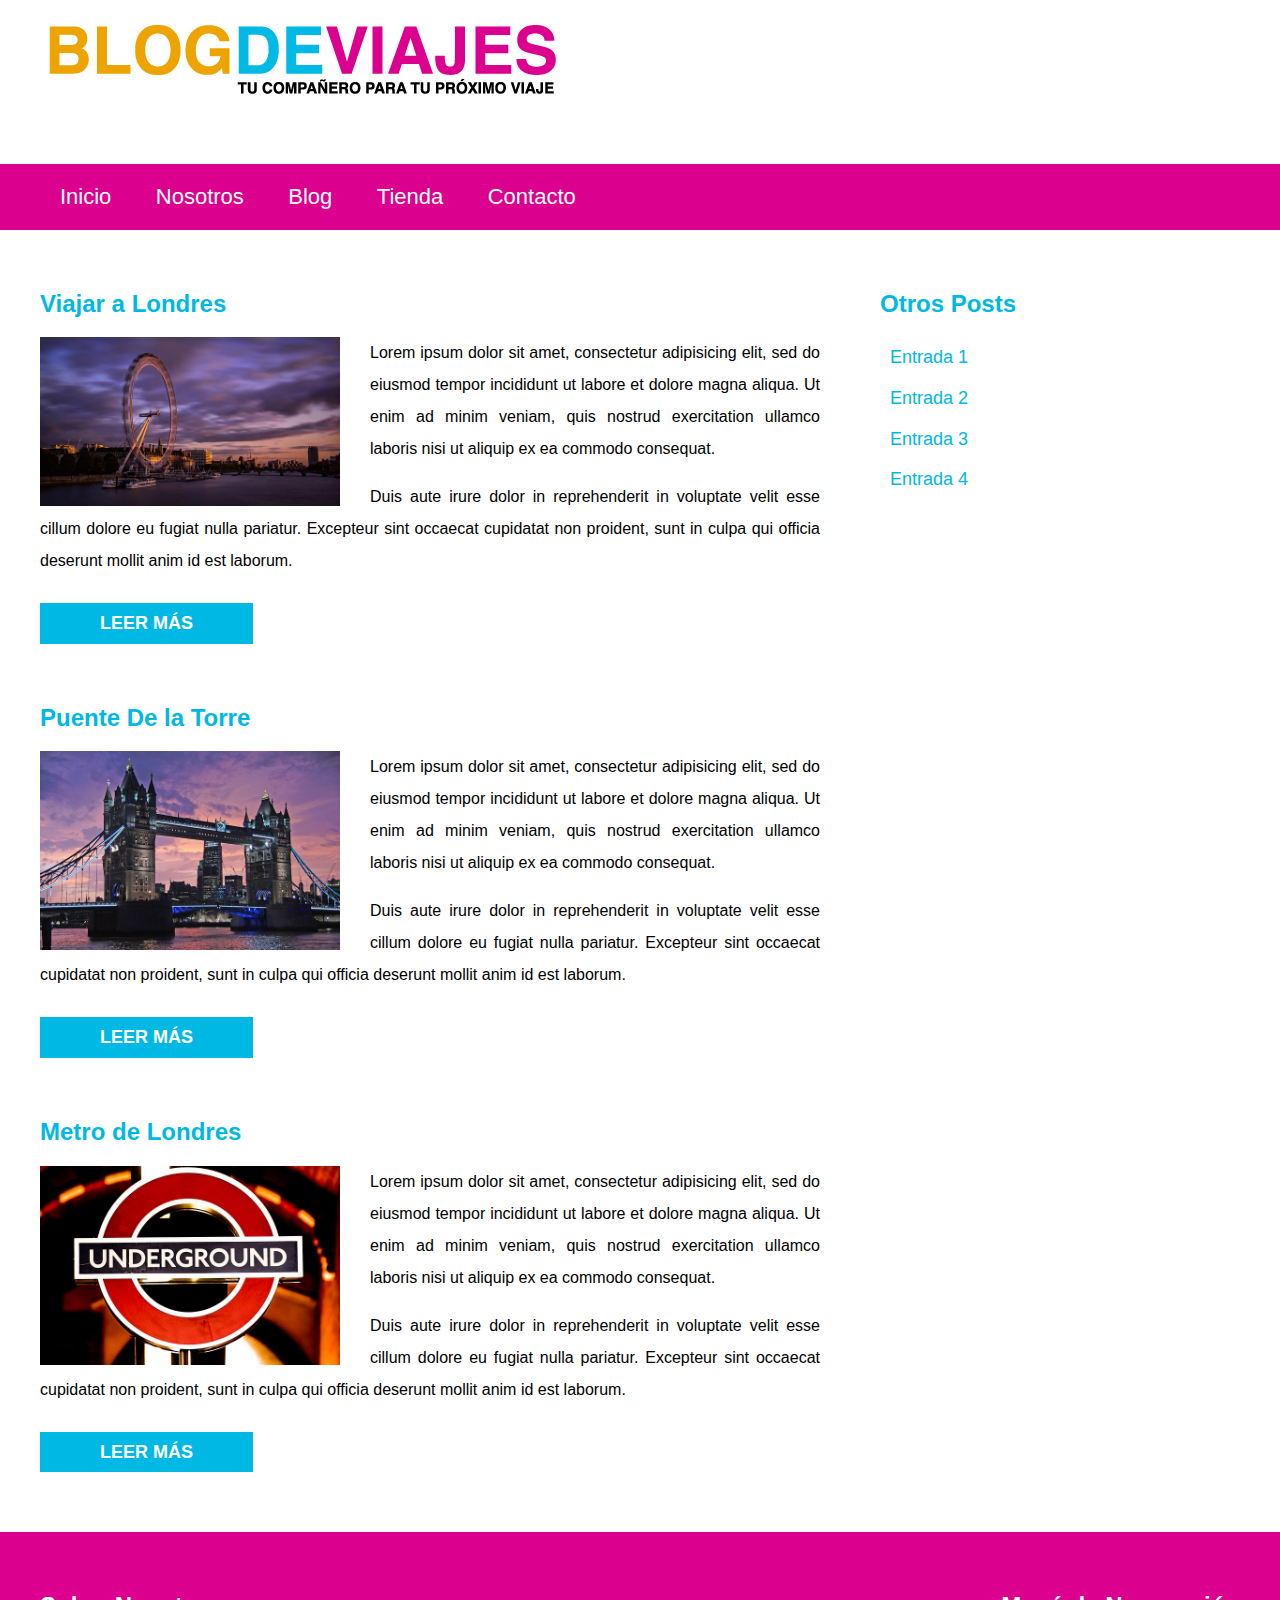
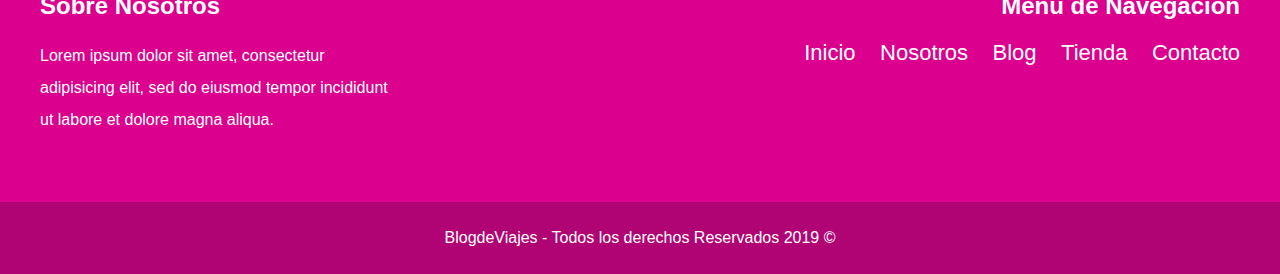
<file: layout1/CreandoLayout/blogviajes - Fin/index.html>
<!DOCTYPE html>
<html lang="en">
<head>
    <meta charset="UTF-8">
    <meta name="viewport" content="width=device-width, initial-scale=1.0">
    <meta http-equiv="X-UA-Compatible" content="ie=edge">
    <title>Blog de Viajes</title>
    <link rel="stylesheet" href="https://use.fontawesome.com/releases/v5.6.3/css/all.css" integrity="sha384-UHRtZLI+pbxtHCWp1t77Bi1L4ZtiqrqD80Kn4Z8NTSRyMA2Fd33n5dQ8lWUE00s/" crossorigin="anonymous">
    <link rel="stylesheet" href="css/normalize.css">
    <link rel="stylesheet" href="css/estilos.css">
</head>
<body>
    <header class="site-header contenedor">
        <img src="img/logo.png" alt="logotipo">
    </header>

    <div class="barra">
        <a href="#nav" class="mobile-menu">
            <i class="fas fa-ellipsis-v"></i>
        </a>

        <nav id="nav" class="navegacion-principal contenedor">
            <a href="#">Inicio</a>
            <a href="#">Nosotros</a>
            <a href="#">Blog</a>
            <a href="#">Tienda</a>
            <a href="#">Contacto</a>

            <a href="#" class="cerrar">
                    <i class="fas fa-times"></i>
            </a>
        </nav>
    </div>

    <div class="contenedor clearfix">
        <main class="contenido-principal">
            <article class="entrada">
                <h2>Viajar a Londres</h2>
                <img src="img/imagen_1.jpg" alt="Imagen Viaje a Londres">
                <p>Lorem ipsum dolor sit amet, consectetur adipisicing elit, sed do eiusmod tempor incididunt ut labore et dolore magna aliqua. Ut enim ad minim veniam, quis nostrud exercitation ullamco laboris nisi ut aliquip ex ea commodo consequat.</p>
                <p>Duis aute irure dolor in reprehenderit in voluptate velit esse cillum dolore eu fugiat nulla pariatur. Excepteur sint occaecat cupidatat non proident, sunt in culpa qui officia deserunt mollit anim id est laborum.</p>
                <a href="#" class="boton">Leer Más</a>
            </article>
            <article class="entrada">
                <h2>Puente De la Torre</h2>
                <img src="img/imagen_2.jpg" alt="Imagen Puente De la torre">
                <p>Lorem ipsum dolor sit amet, consectetur adipisicing elit, sed do eiusmod tempor incididunt ut labore et dolore magna aliqua. Ut enim ad minim veniam, quis nostrud exercitation ullamco laboris nisi ut aliquip ex ea commodo consequat.</p>
                <p>Duis aute irure dolor in reprehenderit in voluptate velit esse cillum dolore eu fugiat nulla pariatur. Excepteur sint occaecat cupidatat non proident, sunt in culpa qui officia deserunt mollit anim id est laborum.</p>
                <a href="#" class="boton">Leer Más</a>
            </article>
            <article class="entrada">
                <h2>Metro de Londres</h2>
                <img src="img/imagen_3.jpg" alt="Imagen Metro de Londres">
                <p>Lorem ipsum dolor sit amet, consectetur adipisicing elit, sed do eiusmod tempor incididunt ut labore et dolore magna aliqua. Ut enim ad minim veniam, quis nostrud exercitation ullamco laboris nisi ut aliquip ex ea commodo consequat.</p>
                <p>Duis aute irure dolor in reprehenderit in voluptate velit esse cillum dolore eu fugiat nulla pariatur. Excepteur sint occaecat cupidatat non proident, sunt in culpa qui officia deserunt mollit anim id est laborum.</p>
                <a href="#" class="boton">Leer Más</a>
            </article>
        </main>

        <aside class="sidebar">
            <section class="otras-entradas">
                <h2>Otros Posts</h2>
                <ul>
                    <li><a href="#">Entrada 1</a></li>
                    <li><a href="#">Entrada 2</a></li>
                    <li><a href="#">Entrada 3</a></li>
                    <li><a href="#">Entrada 4</a></li>
                </ul>
            </section>
        </aside>
    </div><!--.contenedor-->

    <footer class="footer-sitio">
        <div class="contenedor clearfix">
            <section class="nosotros">
                <h2>Sobre Nosotros</h2>
                <p>Lorem ipsum dolor sit amet, consectetur adipisicing elit, sed do eiusmod tempor incididunt ut labore et dolore magna aliqua. </p>
            </section>
            <section class="menu">
                <h2>Menú de Navegación</h2>
                <nav>
                    <a href="#">Inicio</a>
                    <a href="#">Nosotros</a>
                    <a href="#">Blog</a>
                    <a href="#">Tienda</a>
                    <a href="#">Contacto</a>
                </nav>
            </section>
        </div>
        <p class="copyright">BlogdeViajes - Todos los derechos Reservados 2019 &copy;</p>
    </footer>
</body>
</html>
</file>
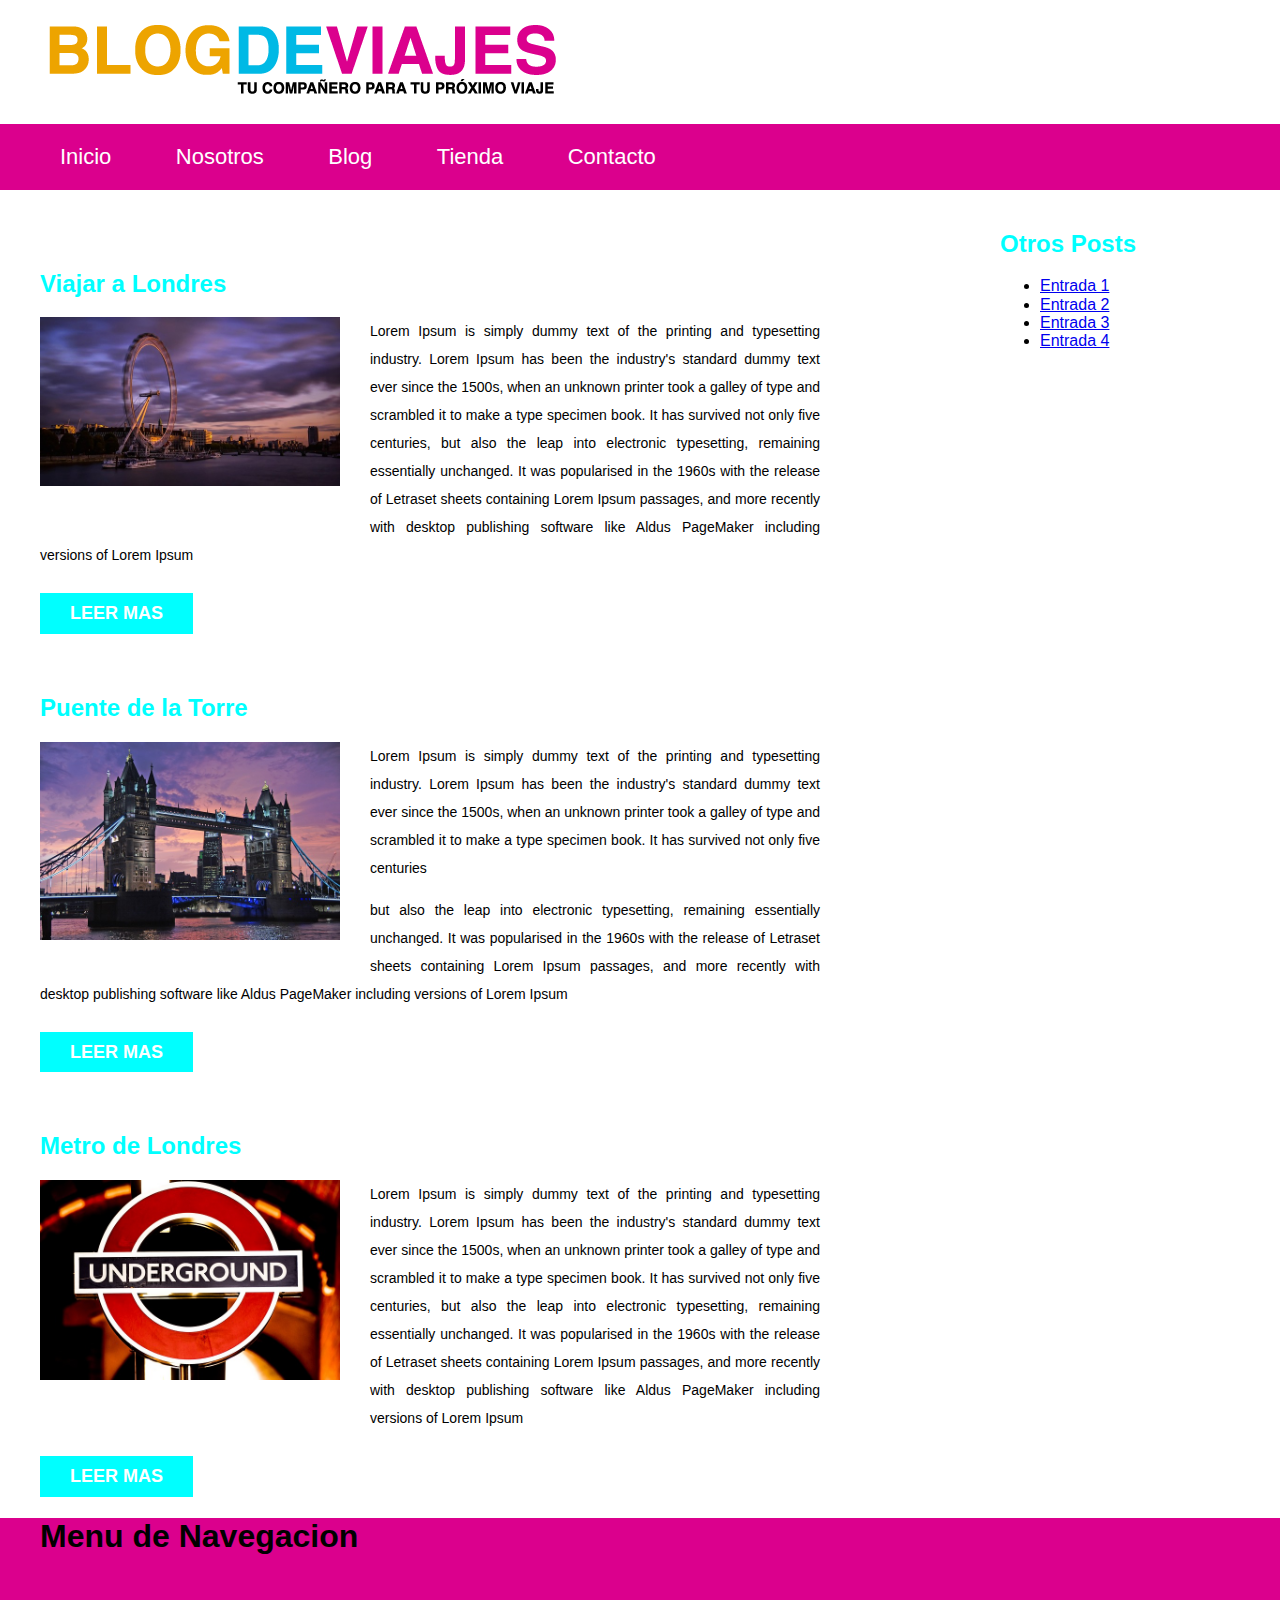
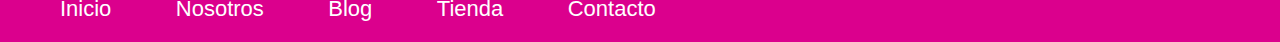
<file: layout1/CreandoLayout/blogviajes - Inicio/index.html>
<!DOCTYPE html>
<html lang="en">

<head>
    <meta charset="UTF-8">
    <meta name="viewport" content="width=device-width, initial-scale=1.0">
    <title>Blog de Viajes</title>
    <link rel="stylesheet" href="css/normalize.css">
    <link rel="stylesheet" href="css/style.css">
</head>

<body>
    <header class="site-header contenedor">
        <img src="img/logo.png" alt="logotipo">
    </header>
    <div class="barra">
        <nav class="navegacion-principal contenedor">
            <a href="#">Inicio</a>
            <a href="#">Nosotros</a>
            <a href="#">Blog</a>
            <a href="#">Tienda</a>
            <a href="#">Contacto</a>
        </nav>
    </div>
    <div class="contenedor clearfix">
        <main class="contenido-principal">
            <article class="entrada">
                <h2>Viajar a Londres</h2>
                <img src="img/imagen_1.jpg" alt="viaje a londres">
                <p>Lorem Ipsum is simply dummy text of the printing and typesetting industry. Lorem Ipsum has been the industry's standard dummy text ever since the 1500s, when an unknown printer took a galley of type and scrambled it to make a type specimen
                    book. It has survived not only five centuries, but also the leap into electronic typesetting, remaining essentially unchanged. It was popularised in the 1960s with the release of Letraset sheets containing Lorem Ipsum passages, and
                    more recently with desktop publishing software like Aldus PageMaker including versions of Lorem Ipsum</p>
                <a href="#" class="boton">Leer mas</a>
            </article>


            <article class="entrada">
                <h2>Puente de la Torre</h2>
                <img src="img/imagen_2.jpg" alt="Puente de la Torre">
                <p>Lorem Ipsum is simply dummy text of the printing and typesetting industry. Lorem Ipsum has been the industry's standard dummy text ever since the 1500s, when an unknown printer took a galley of type and scrambled it to make a type specimen
                    book. It has survived not only five centuries</p>
                <p>but also the leap into electronic typesetting, remaining essentially unchanged. It was popularised in the 1960s with the release of Letraset sheets containing Lorem Ipsum passages, and more recently with desktop publishing software like
                    Aldus PageMaker including versions of Lorem Ipsum</p>
                <a href="#" class="boton">Leer mas</a>
            </article>

            <article class="entrada">
                <h2>Metro de Londres</h2>
                <img src="img/imagen_3.jpg" alt="Metro de Londres">
                <p>Lorem Ipsum is simply dummy text of the printing and typesetting industry. Lorem Ipsum has been the industry's standard dummy text ever since the 1500s, when an unknown printer took a galley of type and scrambled it to make a type specimen
                    book. It has survived not only five centuries, but also the leap into electronic typesetting, remaining essentially unchanged. It was popularised in the 1960s with the release of Letraset sheets containing Lorem Ipsum passages, and
                    more recently with desktop publishing software like Aldus PageMaker including versions of Lorem Ipsum</p>
                <a href="#" class="boton">Leer mas</a>
            </article>
        </main>
        <aside class="sidebar">
            <section class="otras-entrada">
                <h2>Otros Posts</h2>
                <ul>
                    <li>
                        <a href="#">Entrada 1</a>
                    </li>
                    <li>
                        <a href="#">Entrada 2</a>
                    </li>
                    <li>
                        <a href="#">Entrada 3</a>
                    </li>
                    <li>
                        <a href="#">Entrada 4</a>
                    </li>
                </ul>
            </section>

        </aside>

    </div>
    <footer>

        <div class="barra">
            <nav class="navegacion-principal contenedor">
                <h1>Menu de Navegacion</h1>
                <a href="#">Inicio</a>
                <a href="#">Nosotros</a>
                <a href="#">Blog</a>
                <a href="#">Tienda</a>
                <a href="#">Contacto</a>
            </nav>

    </footer>
</body>

</html>
</file>
<file: layout1/CreandoLayout/blogviajes - Fin/css/estilos.css>
html {
    box-sizing: border-box;
}
*, *:before, *:after {
    box-sizing: inherit;
}
body {
    font-family: Verdana, Geneva, Tahoma, sans-serif
}
img {
    max-width: 100%;
}
p {
    font-size: 16px;
    line-height: 2;
}
.boton {
    background-color: #00B8E4;
    padding: 10px 60px;
    display: inline-block;
    margin-top: 10px;
    color: #ffffff;
    text-decoration: none;
    text-transform: uppercase;
    font-weight: bold;
    font-size: 18px;
    transition: background-color .3s ease-in-out;
}
.boton:hover {
    background-color: rgb(0, 131, 164);
}
.site-header {
    padding: 20px 0;
}
.contenedor {
    max-width: 1200px;
    margin: 0 auto;
}
.clearfix::after {
    content:'';
    clear: both;
    display: block;
}
/** Navegación Responsive **/
.barra {
    overflow: hidden;
}
.mobile-menu {
    color: #ffffff;
    font-size: 2rem;
    text-align: center;
    display: block;
    padding: 20px 0;
}
#nav:target {
    max-height: 800px;
}
.navegacion-principal {
    max-height: 0;
    transition: .5s;
}
@media (min-width:768px){
    .navegacion-principal{
        max-height: unset;
    }
    .mobile-menu, 
    .cerrar {
        display: none!important;
    }
}


/** Navegacion **/
.barra {
    margin-top: 40px;
    background-color: #DB008D;
}
.navegacion-principal a {
    color: #ffffff;
    text-decoration: none;
    font-size: 22px;
    display: block;
    text-align: center;
    padding: 20px;
}
@media (min-width:768px){
    .navegacion-principal a{
        display: inline-block;
    }
}
.navegacion-principal a:hover {
    background-color: #00B8E4;
}
/** Contenedores Principal **/
.contenido-principal{
    margin-top: 40px;
}
.contenido-principal, 
.sidebar {
    padding: 20px;
}
@media (min-width:768px){
    .contenido-principal {
        width: 70%;
        float: left;
        padding: 0 60px 0 0;
    }
    .sidebar{
        width: 30%;
        float: right;
        padding:0;
        margin-top: 40px;
    }
}
/** Entradas de Blog **/
h2 {
    color: #00B8E4;
    margin-bottom: 20px;
}
.entrada {
    margin-bottom: 60px;
}
.entrada:last-of-type{
    margin-bottom: 0;
}
.entrada img {
    display: block;
}
@media (min-width: 480px){
    .entrada img {
        width: 300px;
        float:left;
        margin: 0 30px 0 0;
    }
}
.entrada p {
    text-align: justify;
}
/** Sidebar **/
.sidebar ul {
    list-style: none;
    padding: 0;
}
.sidebar ul li {
    padding: 10px;
}
.sidebar ul li:hover {
    background-color: #00B8E4;
}
.sidebar ul li a {
    color: #00B8E4;
    font-size: 18px;
    text-decoration: none;
}
.sidebar ul li:hover a {
    color: #ffffff;
}
.footer-sitio {
    background-color: #DB008D;
    padding-top: 40px;
    margin-top: 60px;
    color: #ffffff;
    text-align: center;
}
.footer-sitio h2 {
    color: #ffffff;
}
.footer-sitio a {
    color: #ffffff;
    text-decoration: none;
    font-size: 22px;
    margin-right: 20px;
}
.footer-sitio a:last-of-type{
    margin-right: 0;
}
@media (min-width:768px){
    .footer-sitio .nosotros {
        float: left;
        width: 30%;
        text-align: left;
    }
    .footer-sitio .menu {
        float: right;
        width: 50%;
        text-align: right;
    }
}
.copyright {
    background-color: #b10474;
    margin: 50px 0 0 0;
    padding: 20px 0;
}
</file>
<file: layout1/CreandoLayout/blogviajes - Inicio/css/style.css>
html {
    box-sizing: border-box;
}

*,
*:before,
*:after {
    box-sizing: inherit;
}

body {
    font-family: Verdana, Geneva, Tahoma, sans-serif;
}

img {
    max-width: 100%;
}

p {
    font-size: 14px;
    line-height: 2;
}

.boton {
    background-color: aqua;
    padding: 10px 30px;
    display: inline-block;
    margin-top: 10px;
    color: #ffffff;
    text-decoration: none;
    text-transform: uppercase;
    font-weight: bold;
    font-size: 18px;
    transition: background-color .3s ease-in-out;
}

.boton:hover {
    background-color: cornflowerblue;
}

.site-header {
    padding: 20px 0;
}

.contenedor {
    max-width: 1200px;
    margin: 0 auto;
}

.clearfix::after {
    content: '';
    clear: both;
    display: block;
}


/**navegacion**/

.barra {
    background-color: #DB008D;
}

.navegacion-principal a {
    color: #ffffff;
    text-decoration: none;
    font-size: 22px;
    display: block;
    text-align: center;
    padding: 20px;
}

@media (min-width:768px) {
    .navegacion-principal a {
        display: inline-block;
        margin-right: 20px;
    }
}

.navegacion-principal a:hover {
    background-color: aqua;
}


/**contenedores principal**/

.contenido-principal,
.sidebar {
    padding: 20px;
    margin-top: 20px;
}

@media (min-width:768px) {
    .contenido-principal {
        width: 70%;
        float: left;
        padding: 0 60px 0 0;
    }
    .sidebar {
        width: 20%;
        float: right;
        padding: 0;
    }
}


/**entrada de blog**/

h2 {
    color: aqua;
    margin-bottom: 20px;
}

.entrada {
    margin-top: 60px;
}

.entrada img {
    display: block;
}

@media (min-width: 480px) {
    .entrada img {
        width: 300px;
        float: left;
        margin: 0 30px 30px 0;
    }
}

.entrada p {
    text-align: justify;
}
</file>
